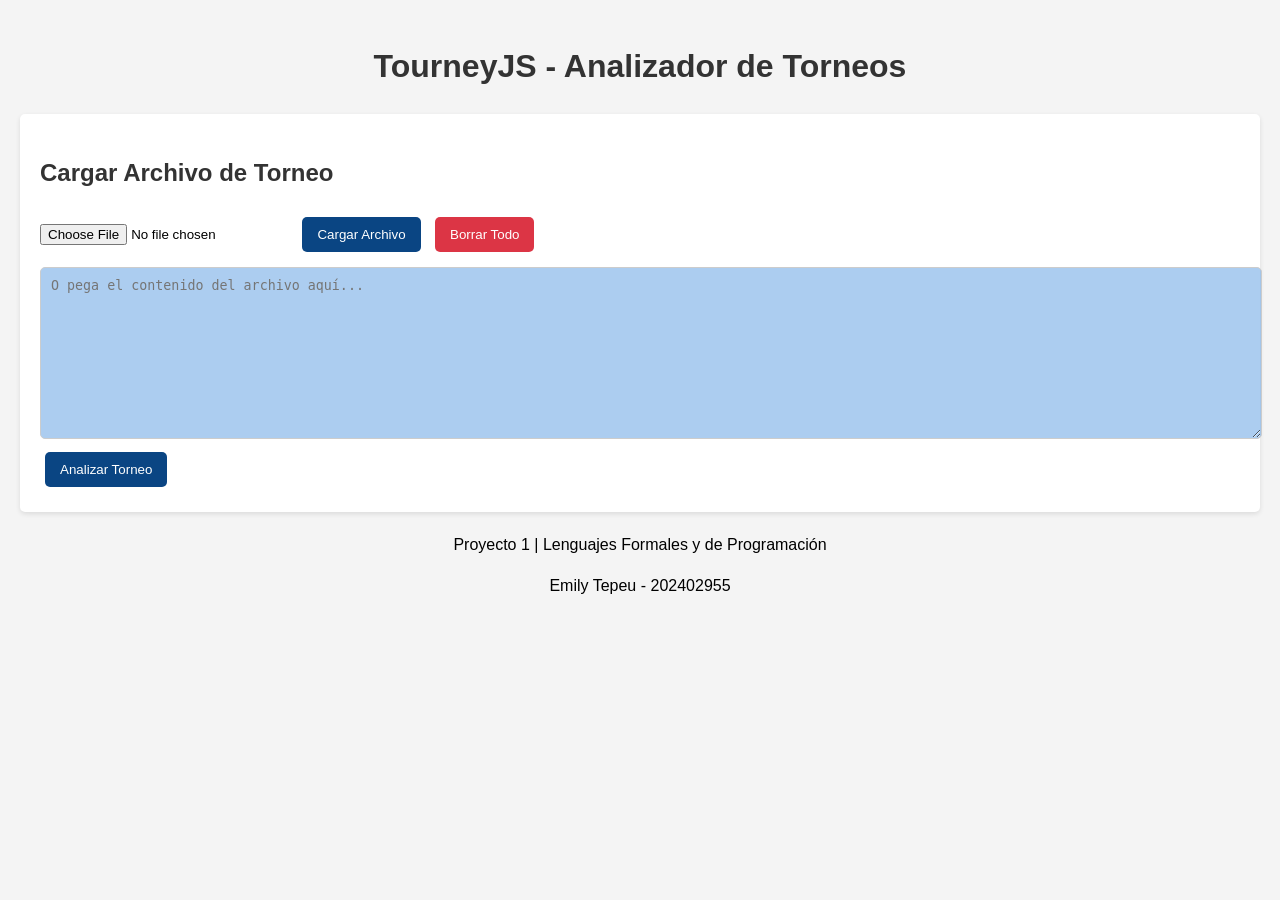
<file: Proyecto 1/index.html>
<!DOCTYPE html>
<html lang="es">
<head>
    <meta charset="UTF-8">
    <meta name="viewport" content="width=device-width, initial-scale=1.0">
    <title>TourneyJS - Analizador de Torneos</title>
    <link rel="stylesheet" href="styles.css">
</head>
<body>
    <header>
        <h1>TourneyJS - Analizador de Torneos</h1>
    </header>

    <main>
        <section id="input-section">
            <h2>Cargar Archivo de Torneo</h2>
            <input type="file" id="fileInput" accept=".txt">
            <button onclick="cargarArchivo()">Cargar Archivo</button>
            <button onclick="limpiarTodo()" style="background-color: #dc3545; color: white;">Borrar Todo</button>
            <br>
            <textarea id="codeInput" placeholder="O pega el contenido del archivo aquí..." rows="10" cols="50"></textarea>
            <button onclick="analizarTexto()">Analizar Torneo</button>
        </section>
        
        <section id="results-section" style="display: none;">
            <h2>Resultados de Análisis</h2>

            <div id="action-buttons" style="margin-bottom: 20px;">
                <button id="btnGenerarReportes" onclick="generarReportes()" 
                    style="background-color: #28a745; color: white;">
                    Generar Reportes
                </button>
                <button id="btnMostrarBracket" onclick="mostrarBracket()" 
                    style="background-color: #17a2b8; color: white; display: none;">
                    Mostrar Bracket Graphviz
                </button>
            </div>

            <div id="tokens-container">
                <h3>Tokens Reconocidos</h3>
                <table id="tokens-table">
                    <thead>
                        <tr>
                            <th>No.</th>
                            <th>Lexema</th>
                            <th>Tipo</th>
                            <th>Línea</th>
                            <th>Columna</th>
                        </tr>
                    </thead>
                    <tbody>
                        <!--Tokens-->
                    </tbody>
                </table>
            </div>

            <div id="errors-container">
                <h3>Errores Léxicos</h3>
                <table id="errors-table">
                    <thead>
                        <tr>
                            <th>No.</th>
                            <th>Lexema</th>
                            <th>Tipo de Error</th>
                            <th>Descripción</th>
                            <th>Línea</th>
                            <th>Columna</th>
                        </tr>
                    </thead>
                    <tbody>
                        <!--Errores-->
                    </tbody>
                </table>
            </div>

            <div id="reportes-container">
                <!--Reportes principales-->
            </div>

            <div id="bracket-container" style="display: none;">
                <!--Bracket Graphviz-->
            </div>

        </section>
    </main>

    <footer>
        <p>Proyecto 1 | Lenguajes Formales y de Programación</p>
        <p>Emily Tepeu - 202402955</p>
    </footer>

    <script src="modelo.js"></script>
    <script src="parser.js"></script>
    <script src="script.js"></script>
    <script src="reportes.js"></script>
</body>
</html>
</file>
<file: Proyecto 1/styles.css>
body {
    font-family: Arial, sans-serif;
    margin: 0;
    padding: 20px;
    background-color: #f4f4f4;
    line-height: 1.6;
}

header, footer {
    text-align: center;
    margin-bottom: 20px;
}

h1, h2, h3 {
    color: #333;
}

#input-section, #results-section {
    background: white;
    padding: 20px;
    margin-bottom: 20px;
    border-radius: 5px;
    box-shadow: 0 2px 5px rgba(0,0,0,0.1);
}

textarea {
    background-color: #7db1e8a2;
     color: black;
    width: 100%;
    margin-top: 10px;
    border: 1px solid #ccc;
    border-radius: 5px;
    padding: 10px;
}

button {
    background-color: #0a4583;
    color: white;
    border: none;
    padding: 10px 15px;
    margin: 5px;
    border-radius: 5px;
    cursor: pointer;
    transition: background-color 0.3s;
}

button:hover {
    background-color: #176cc6;
}

button:active {
    transform: translateY(1px);
}

#action-buttons {
    display: flex;
    gap: 10px;
    margin-bottom: 20px;
}

table {
    width: 100%;
    border-collapse: collapse;
    margin-top: 15px;
}

th, td {
    border: 1px solid #ddd;
    padding: 8px;
    text-align: left;
}

th {
    background-color: #f2f2f2;
}

#errors-container {
    margin-top: 30px;
}

/* ESTILO PARA REPORTES */
#reportes-container {
    margin-top: 30px;
    padding: 20px;
    background: white;
    border-radius: 5px;
    box-shadow: 0 2px 5px rgba(0,0,0,0.1);
}

.reporte {
    margin-bottom: 30px;
    padding: 15px;
    border: 1px solid #ddd;
    border-radius: 5px;
    background: #f9f9f9;
}

.reporte h3 {
    color: #2c3e50;
    border-bottom: 2px solid #3498db;
    padding-bottom: 10px;
    margin-top: 0;
}

.reporte table {
    width: 100%;
    border-collapse: collapse;
    margin: 15px 0;
    font-size: 14px;
}

.reporte th {
    background: #2c3e50;
    color: white;
    padding: 12px;
    text-align: center;
    font-weight: bold;
}

.reporte td {
    padding: 10px;
    border-bottom: 1px solid #ecf0f1;
    text-align: center;
}

.reporte tr:nth-child(even) {
    background-color: #f8f9fa;
}

.reporte tr:hover {
    background-color: #e9ecef;
}

.reporte .goleadores-table td:nth-child(5) {
    text-align: left;
}

.reporte td:first-child {
    font-weight: bold;
    background-color: #f1f8ff;
}

.advertencia {
    background-color: #fff3cd;
    border: 1px solid #ffeaa7;
    color: #856404;
    padding: 10px;
    border-radius: 5px;
    margin-bottom: 20px;
    font-size: 14px;
}

/* GRAPHVIZ */
.graphviz-container {
    margin-top: 20px;
    padding: 15px;
    background: white;
    border-radius: 5px;
    border: 1px solid #ddd;
}

.graphviz-container pre {
    font-family: 'Courier New', monospace;
    font-size: 12px;
    line-height: 1.4;
}

.graphviz-container a {
    color: #0066cc;
    text-decoration: none;
}

.graphviz-container a:hover {
    text-decoration: underline;
}

/* ESTILO PARA NOTIFICACIONES */
.notificacion {
    position: fixed;
    top: 20px;
    right: 20px;
    background: #4CAF50;
    color: white;
    padding: 15px 20px;
    border-radius: 5px;
    box-shadow: 0 4px 8px rgba(0,0,0,0.2);
    z-index: 1000;
    animation: slideIn 0.3s ease-out;
}

/* ESTILOS PARA CONTENEDORES OCULTOS */
#bracket-container {
    margin-top: 30px;
    padding: 20px;
    background: white;
    border-radius: 5px;
    box-shadow: 0 2px 5px rgba(0,0,0,0.1);
    border-left: 4px solid #17a2b8;
}

/* MEJORAS EN TABLAS */
.reporte table tr td:nth-child(1) {
    font-weight: bold;
    background-color: #f8f9fa;
}

.reporte table tr:hover {
    background-color: #e9ecef;
}

@keyframes slideIn {
    from { transform: translateX(100px); opacity: 0; }
    to { transform: translateX(0); opacity: 1; }
}

@keyframes slideOut {
    from { transform: translateX(0); opacity: 1; }
    to { transform: translateX(100px); opacity: 0; }
}
</file>
